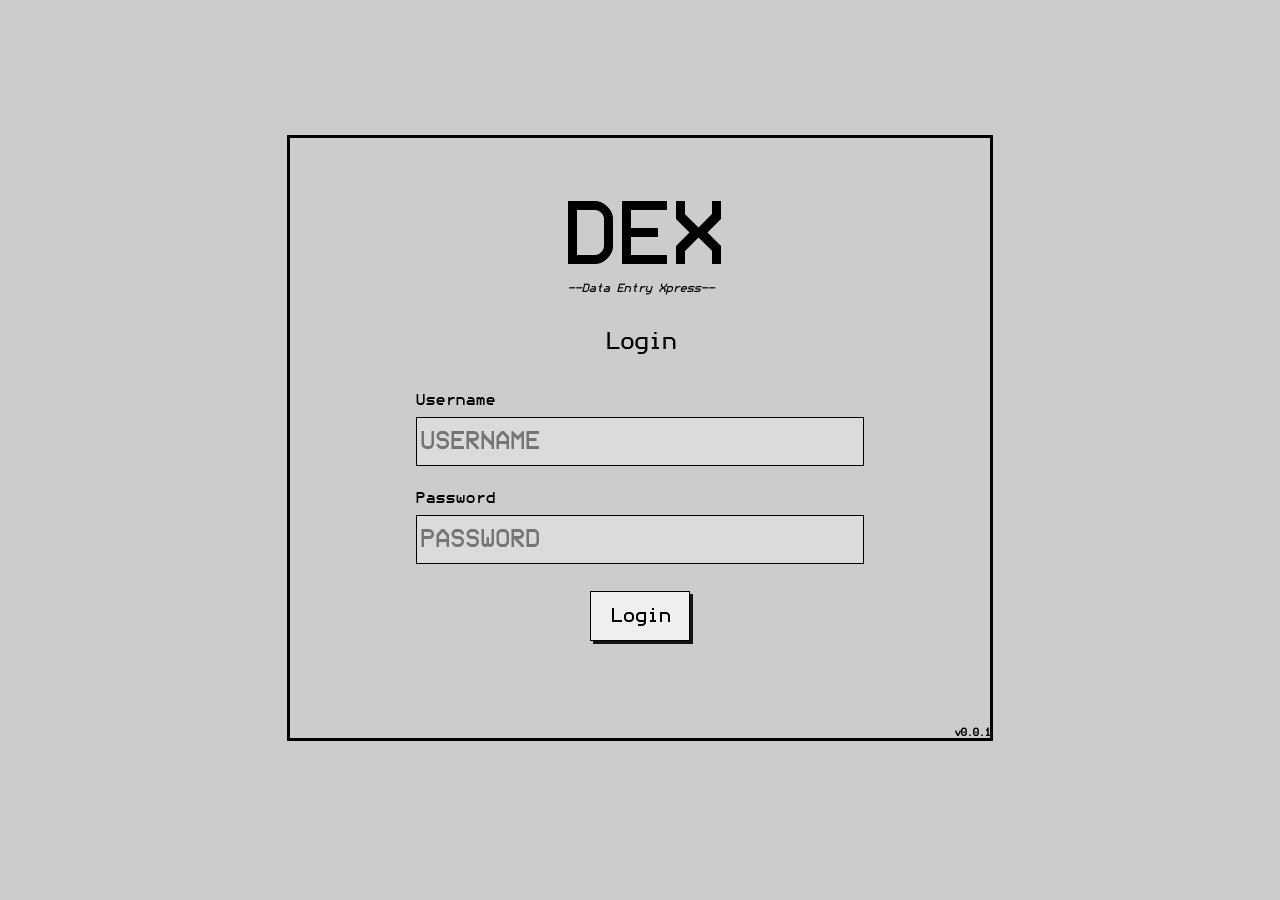
<file: index.html>
<!DOCTYPE html>
<html>
    <head>
        <meta charset="UTF-8">
        <link rel="icon" type="image/x-icon" href="imgs/favicon.ico">
        <link rel="stylesheet" href="styles.css">
        <title>DEX: Login</title>
    </head>

    <body id="indexBody">
        <div id="loginContainer">
            <h1 id="smallLogo">DEX</h1>
            <p id="motto">--Data Entry Xpress--</p>
            <h2 id="loginLabel">Login</h2>

            <!--made two different ID's for the username and password fields-->
            <div class="operatorInfoContainer">
                <p class="operatorIDLabel">Username</p>
                <input type="text" name="opID" id="usernameInputBox" placeholder="Username">
                
            </div>

            <div class="operatorInfoContainer">
                <p class="operatorIDLabel">Password</p>
                <input type="password" name="opID" id="passwordInputBox" placeholder="Password">
                 <button id="loginBtn" type="button">Login</button>
            </div>

            

            <h6 id="systemVersionLabel">v0.0.1</h6>
        </div>

        <!-- Script -->
        <script type="module" src="js/index.js"></script>
    </body>
</html>
</file>
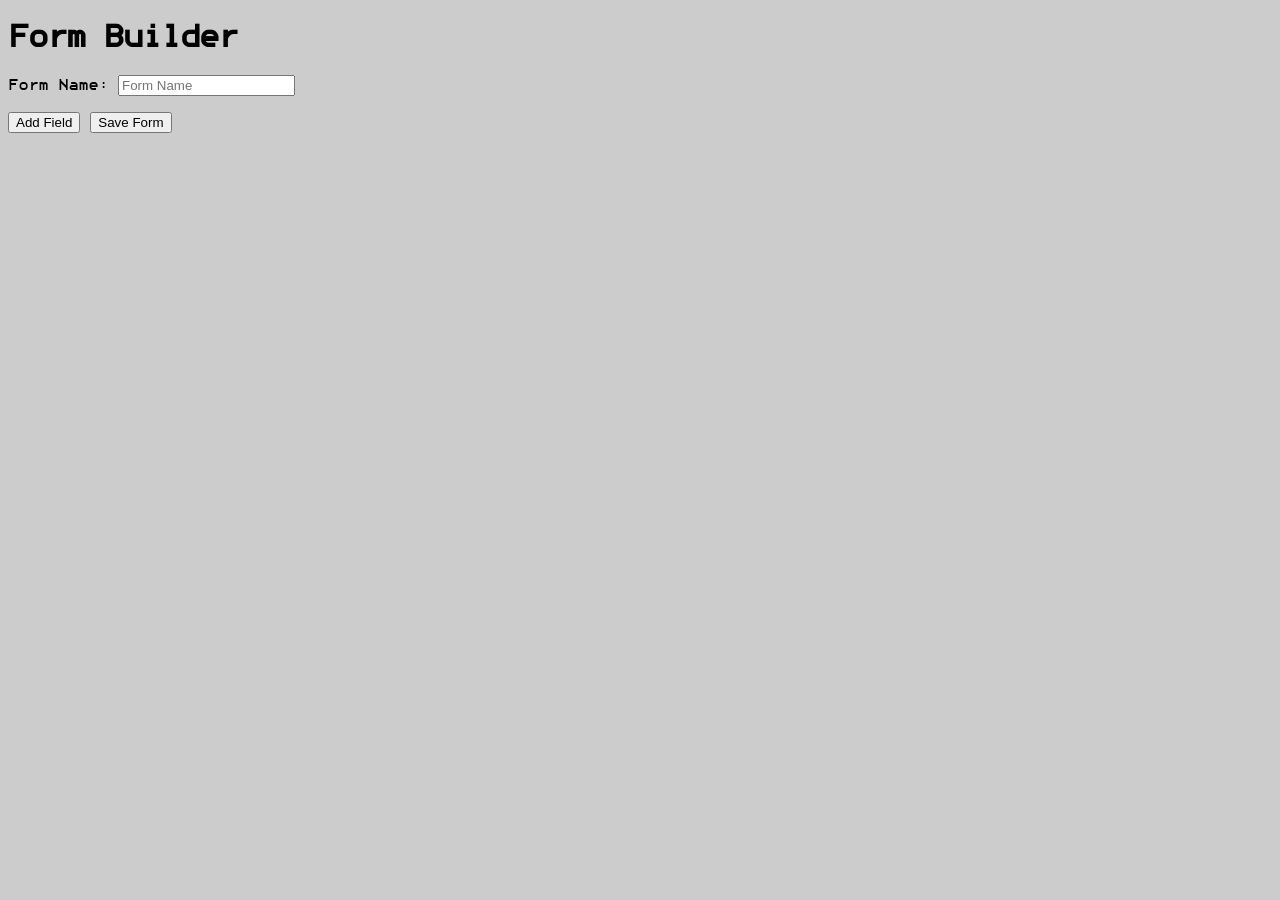
<file: form_builder.html>
<!DOCTYPE html>
<html>
    <head>
        <meta charset="UTF-8">
        <link rel="icon" type="image/x-icon" href="imgs/form.ico">
        <link rel="stylesheet" href="styles.css">
        <title>DEX: Form Builder</title>
    </head>

    <body id="formBuilderBody">
        <h1>Form Builder</h1>

        <label for="formName">Form Name:</label>
        <input id="formName" placeholder="Form Name">

        <br><br>

        <div id="fieldsContainer"></div>

        <button id="addField">Add Field</button>
        <button id="saveForm">Save Form</button>


        <script src="js/form_builder.js"></script>
    </body>
</html>
</file>
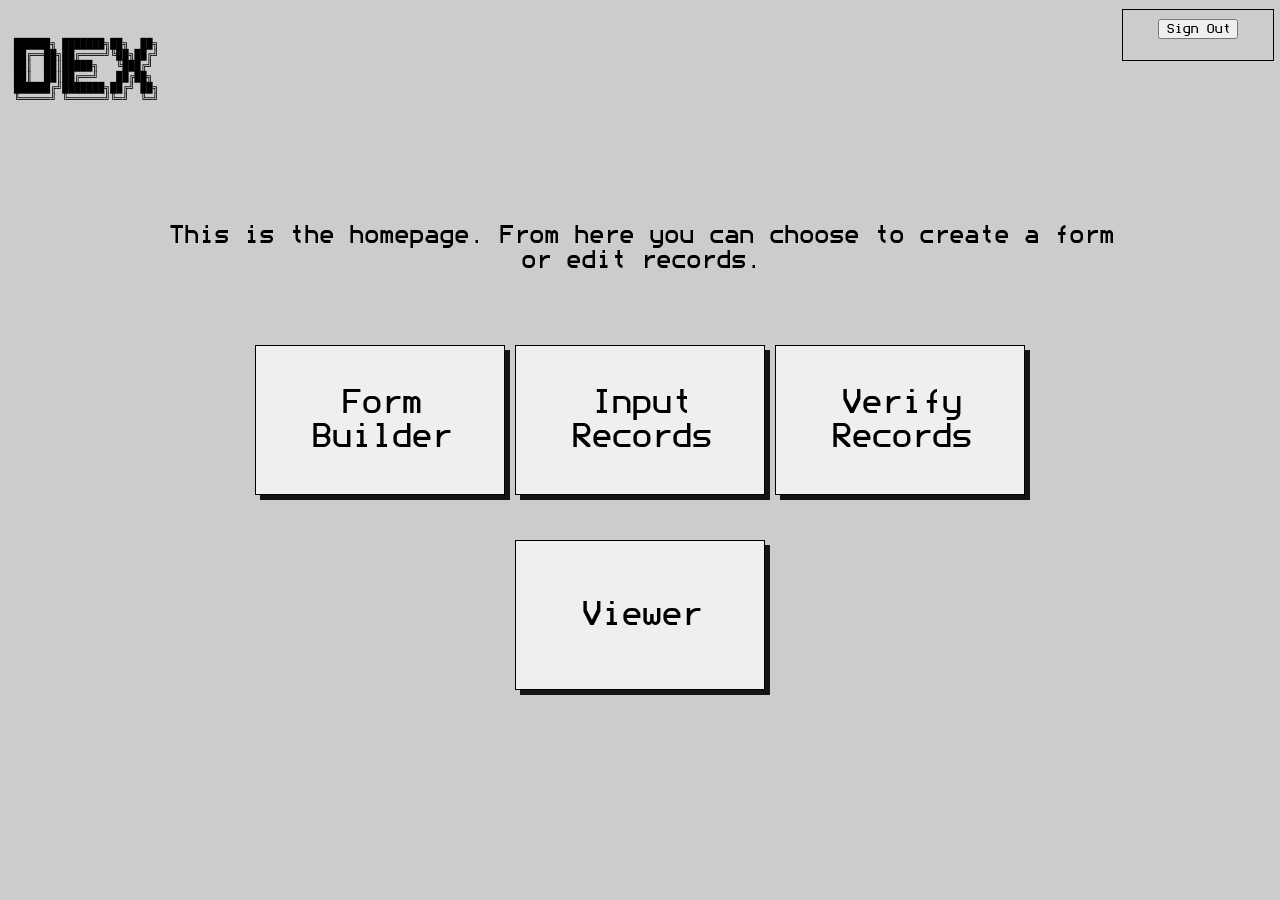
<file: input_records.html>
<!DOCTYPE html>
<html>
    <head>
        <meta charset="UTF-8">
        <link rel="icon" type="image/x-icon" href="imgs/keyboard.ico">
        <link rel="stylesheet" href="styles.css">
        <title>DEX: Input Records</title>
    </head>
    <body id="inputBody">

        <div id="centerPanel"></div>

        <h1 class="pageTitle" id="formTitle"></h1>

        <form class="fieldFont" id="recordForm"></form>

        <div class="bottomContainer" id="modeOptions"></div>
        <div class="bottomContainer" id="statusBar">
            <h1 id="statusBarOutput"></h1>
        </div>

        <!-- Script -->
        <script type="module" src="js/input_records.js"></script>
    </body>
</html>
</file>
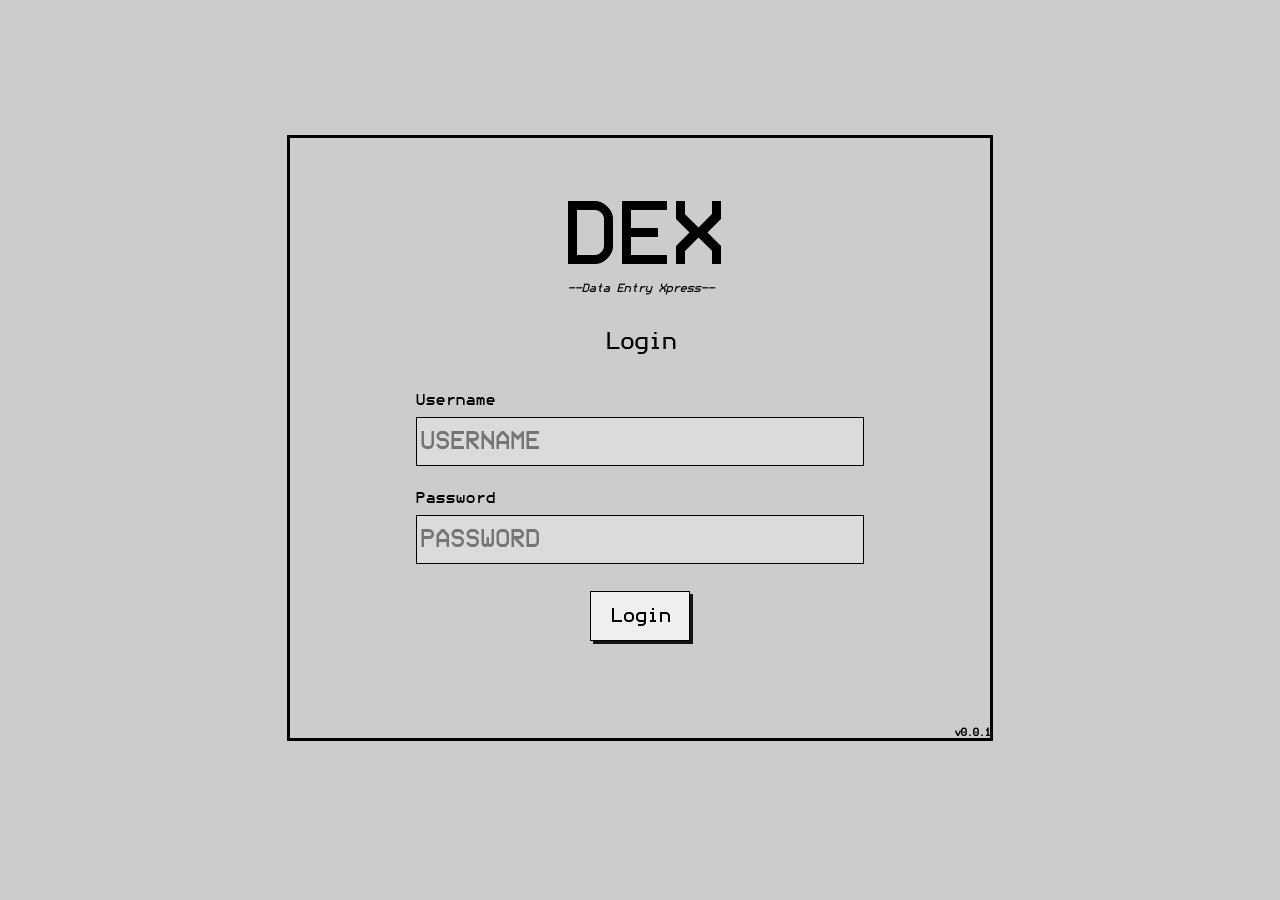
<file: main_hub.html>
<!DOCTYPE html>
<html>
    <head>
        <meta charset="UTF-8">
        <link rel="icon" type="image/x-icon" href="imgs/favicon.ico">
        <link rel="stylesheet" href="styles.css">
        <title>DEX: Home</title>
    </head>

    <body id="hubBody">
        <div id="cornerLogo">
            <pre>
 ██████╗ ███████╗██╗  ██╗
 ██╔══██╗██╔════╝╚██╗██╔╝
 ██║  ██║█████╗   ╚███╔╝ 
 ██║  ██║██╔══╝   ██╔██╗ 
 ██████╔╝███████╗██╔╝ ██╗
 ╚═════╝ ╚══════╝╚═╝  ╚═╝
            </pre>
        </div>
        <div id="mainContainer">
            <p id="welcomeMessage">
                This is the homepage. From here you can choose to create a form
                or edit records.
            </p>

            <div id="buttonsContainer">
                <button id="formBuilderBtn" class="buttonStyle">Form Builder</button>
                <button id="inputRecordsBtn" class="buttonStyle">Input Records</button>
                <button id="verifyRecordsBtn" class="buttonStyle">Verify Records</button>
                <button id="viewerBtn" class="buttonStyle">Viewer</button>
            </div>
        </div>

        <div id="activeUserContainer">
            <label id="operatorID"></label>
            <button id="signOutBtn">Sign Out</button>
        </div>


        <!-- Scripts -->
        <script type="module" src="js/main_hub.js"></script>
    </body>
</html>
</file>
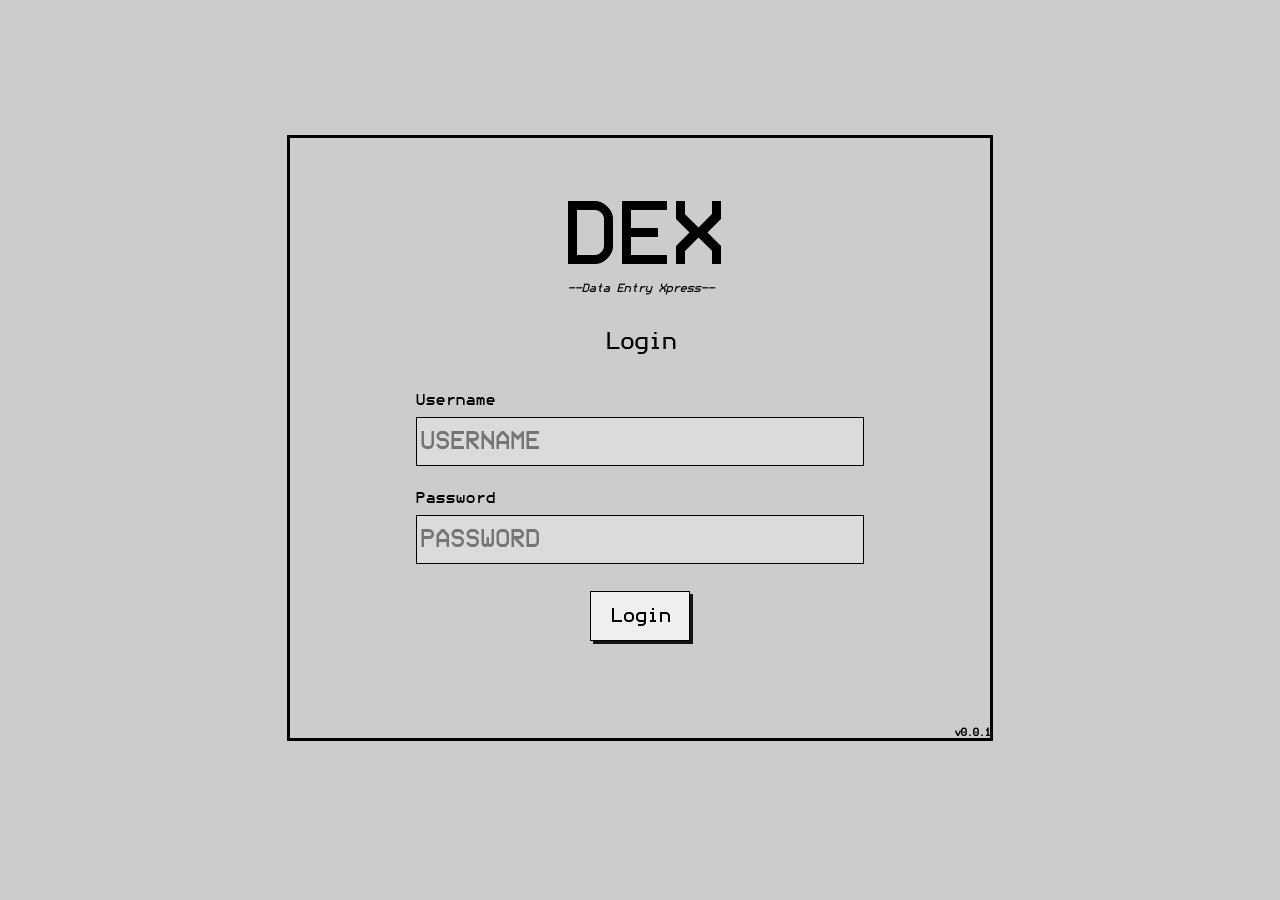
<file: viewer.html>
<!DOCTYPE html>
<html>
    <head>
        <meta charset="UTF-8">
        <link rel="icon" type="image/x-icon" href="a"> <!-- Update Icon!!!! -->
        <link rel="stylesheet" href="styles.css">
        <title>DEX: Viewer</title>
    </head>

    <body id="viewerBody">
        <div id="viewerContainer">
            <h3>Form Viewer</h3>

            <div id="dropdownForms">
                <label for="forms">Choose a form</label>

                <select id="forms" name="forms">
                    <option value="">-- Select a form --</option>
                </select>
            </div>

            <div id="formPreview"></div>

            <button id="returnBtn">Return</button>
        </div>

        <script type="module" src="js/viewer.js"></script>
    </body>
</html>
</file>
<file: styles.css>
@font-face {
    font-family: "modenine";
    src: url('./fonts/modenine-font/Modenine-2OPd.ttf') format('truetype');
    font-weight: normal;
    font-style: normal;
}

/********************************************************************************
* Global Classes 
********************************************************************************/

.dexLogo {
    font-family: monospace;
    white-space: pre;
}

.pageTitle {
    font-family: modenine, monospace;
}

.fieldFont {
    font-family: modenine, monospace;
}

.formName {
    display: block;
    width: 100%;
    text-align: left;
    font-family: modenine, monospace;
    font-style: italic;
    background-color: #CCCCCC;
    border-style: none;
    font-size: 20px;
}

.highlight:focus {
    outline: none;
    background-color: black;
    color: white;
}


/********************************************************************************
* index.html
********************************************************************************/

#indexBody {
    font-family: modenine, monospace;
    background-color: #CCCCCC;
}

#loginContainer {
    border-style: solid;
    height: 600px;
    width: 700px; 
    margin: auto;
    margin-top: 15vh;
    text-align: center;
    position: relative;
}

#smallLogo {
    font-size: 90px;
    font-weight: normal;
    margin-bottom: 0;
    margin-top: 6vh;
}

#motto {
    font-style: italic;
    font-size: 12px;
    margin-top: 0;
}

#loginLabel {
    margin-top: 4vh;
    margin-bottom: 2vh;
    font-weight: normal;
}

.operatorInfoContainer {
    margin: auto;
    width: 450px;
    padding: 4px;
}

.operatorIDLabel {
    margin-bottom: 1vh;
    text-align: left;
}

#usernameInputBox {
    border-style: solid;
    border-width: 1px;
    border-color: black;
    width: 441.5px;
    height: 45px;
    margin: auto;
    font-size: 25px;
    font-family: modenine;
    text-transform: uppercase;
    background-color: #DBDBDB;
}

#passwordInputBox {
    border-style: solid;
    border-width: 1px;
    border-color: black;
    width: 441.5px;
    height: 45px;
    margin: auto;
    font-size: 25px;
    font-family: modenine;
    text-transform: uppercase;
    background-color: #DBDBDB;
}

#loginBtn {
    border-style: solid;
    border-width: 1px;
    margin-top: 3vh;
    margin-bottom: 2vh;
    font-family: modenine;
    font-size: 20px;
    width: 100px;
    height: 50px;
    box-shadow: 3px 3px 0px rgba(0, 0, 0, 0.9);
    transition: all 0.15s ease;
    position: relative;
}

#loginBtn:hover {
    background-color: black;
    color: white;
}

#loginBtn:active {
    transform: translate(3px, 3px);
    box-shadow: none;
}

#systemVersionLabel {
    position: absolute;
    bottom: 0;
    right: 0;
    text-align: right;
    margin: 0;
}

/********************************************************************************
* main_hub.html
********************************************************************************/

@keyframes blinkBW {
    0%, 49% {
        background-color: white;
    }
    50%, 100% {
        background-color: black;
    }
}

#hubBody {
    padding-top: 20px;
    background-color: #CCCCCC;
}

#cornerLogo {
    font-weight: bold;
    font-size: 10px;
}

#mainContainer {
    width: 75%;
    margin: auto;
    text-align: center;
    font-family: modenine, monospace;
}

#welcomeMessage {
    margin-top: 12vh;
    font-size: 25px;
    margin-bottom: 8vh;
}

#buttonsContainer {
    /* display: flex;
    justify-content: center; */
}

#viewerBtn {
    display: block;
}

.buttonStyle {
    /*
    font-size: 30px;
    font-family: "modenine", monospace;
    border-style: solid;
    border-width: 1px;
    margin: auto;
    width: 400px;
    height: 300px;
    margin-bottom: 45px;
    box-shadow: 5px 5px 0px rgba(0, 0, 0, 0.9);
    transition: all 0.15s ease;
    position: relative;
    */
    
    font-size: 34px;
    font-family: "modenine", monospace;
    border-style: solid;
    border-width: 1px;
    margin: auto;
    width: 250px;
    height: 150px;
    margin-bottom: 45px;
    box-shadow: 5px 5px 0px rgba(0, 0, 0, 0.9);
    transition: all 0.15s ease;

}

.buttonStyle:hover {
    background-color: black;
    color: white;
}

.buttonStyle:active {
    transform: translate(5px, 5px);
    box-shadow: none;
}

.buttonStyle:hover::after {
    content: "";
    display: inline-block;
    width: 13px;
    height: 1.2em;
    margin-left: 6px;
    background-color: white;
    vertical-align: bottom;
    animation: blinkBW 0.8s steps(1, end) infinite;
}

#activeUserContainer {
    position: absolute;
    top: 1vh;
    right: .5vw;
    border-style: solid;
    border-width: 1px;
    width: 150px;
    height: 50px;
    text-align: center;
}

#operatorID {
    margin-top: 1vh;
    display: block;
    font-family: modenine, monospace;
}

#signOutBtn {
    display: block;
    font-family: modenine, monospace;
    margin: auto;
}

/********************************************************************************
* form_editor.html
********************************************************************************/

#formBuilderBody {
    font-family: modenine;
    background-color: #CCCCCC;
}


/********************************************************************************
* input_records.html
********************************************************************************/

#inputBody {
    font-family: modenine, monospace;
    background-color: #CCCCCC;
}

#centerPanel {
    position: absolute;
    top: 20%;
    left: 32.5%;
}

#formPanel {
    width: 35vw;
    border-style: double;
    position: relative;
    padding: 10px;
    background-color: #CCCCCC;
}

.panelHeader {
    position: absolute;
    top: -10px;
    left: 50%;
    background-color: #CCCCCC;
    transform: translateX(-50%);
    padding: 0 12px;
}

.functionality {
    margin: 0;
    width: fit-content;
    background-color: black;
    color: white;
    border-style: solid;
    border-width: 1px;
}

.bottomContainer {
    width: 99.85%;
}

#modeOptions {
    display: flex;
    justify-content: space-evenly;
    position: fixed;
    bottom: 3.5vh;
}

#statusBar {
    background-color: black;
    color: white;
    border-style: solid;
    border-color: white;
    border-width: 1px;
    font-style: italic;
    position: fixed;
    bottom: 0;
    left: 0;
}

#statusBarOutput {
    margin: 0;
    font-size: 20px;
}

#formsList {
    font-style: italic;
}
/********************************************************************************
* verify_records.html
********************************************************************************/



/********************************************************************************
* viewer.html
********************************************************************************/

#viewerBody {
    font-family: modenine, monospace;
    background-color: #CCCCCC;
}

#viewerContainer {
    border-style: solid;
    height: 600px;
    width: 700px;
    margin: auto;
    margin-top: 15vh;
    text-align: center;
    position: relative;
}

#forms {
    width: 450px;
    padding: 4px;
    margin-top: 20px;
}

#dropdownForms {
    width: 580px;
    margin: 40px auto 0 auto;
    display: flex;
    align-items: center;
    gap: 12px;
}

#dropdownForms label {
    white-space: nowrap;
    font-size: 14px;
}

#forms {
    flex: 1;
    padding: 8px 10px;
    font-family: modenine, monospace;
    font-size: 13px;

    background-color: #e6e6e6;
    color: black;

    border: 2px solid black;
    outline: none;
    cursor: pointer;

    box-shadow: 4px 4px 0 black;
}

#forms:hover {
    background-color: #f2f2f2;
}

#forms:focus {
    background-color: white;
    box-shadow: 2px 2px 0 black;
    transform: translate(2px, 2px);
}

#returnBtn {
    position: absolute;
    bottom: 25px;
    left: 50%;
    transform: translateX(-50%);

    padding: 8px 16px;
    font-family: modenine, monospace;
    font-size: 13px;

    background-color: #e6e6e6;
    color: black;

    border: 2px solid black;
    box-shadow: 4px 4px 0 black;

    cursor: pointer;
}


#returnBtn:hover {
    background-color: #f2f2f2;
}

#returnBtn:active {
    box-shadow: 2px 2px 0 black;
    transform: translateX(-50%) translate(2px, 2px);
}

#formPreview {
    margin-top: 40px;
    text-align: left;
    width: 500px;
    margin-left: auto;
    margin-right: auto;
}

#formPreview h2 {
    text-align: center;
    margin-bottom: 25px;
}

.previewField {
    margin-bottom: 18px;
}

.previewField label {
    display: block;
    margin-bottom: 6px;
}

.previewField input,
.previewField select {
    width: 100%;
    padding: 8px;
    font-family: modenine, monospace;
    background-color: #e6e6e6;
    border: 2px solid black;
}
</file>
